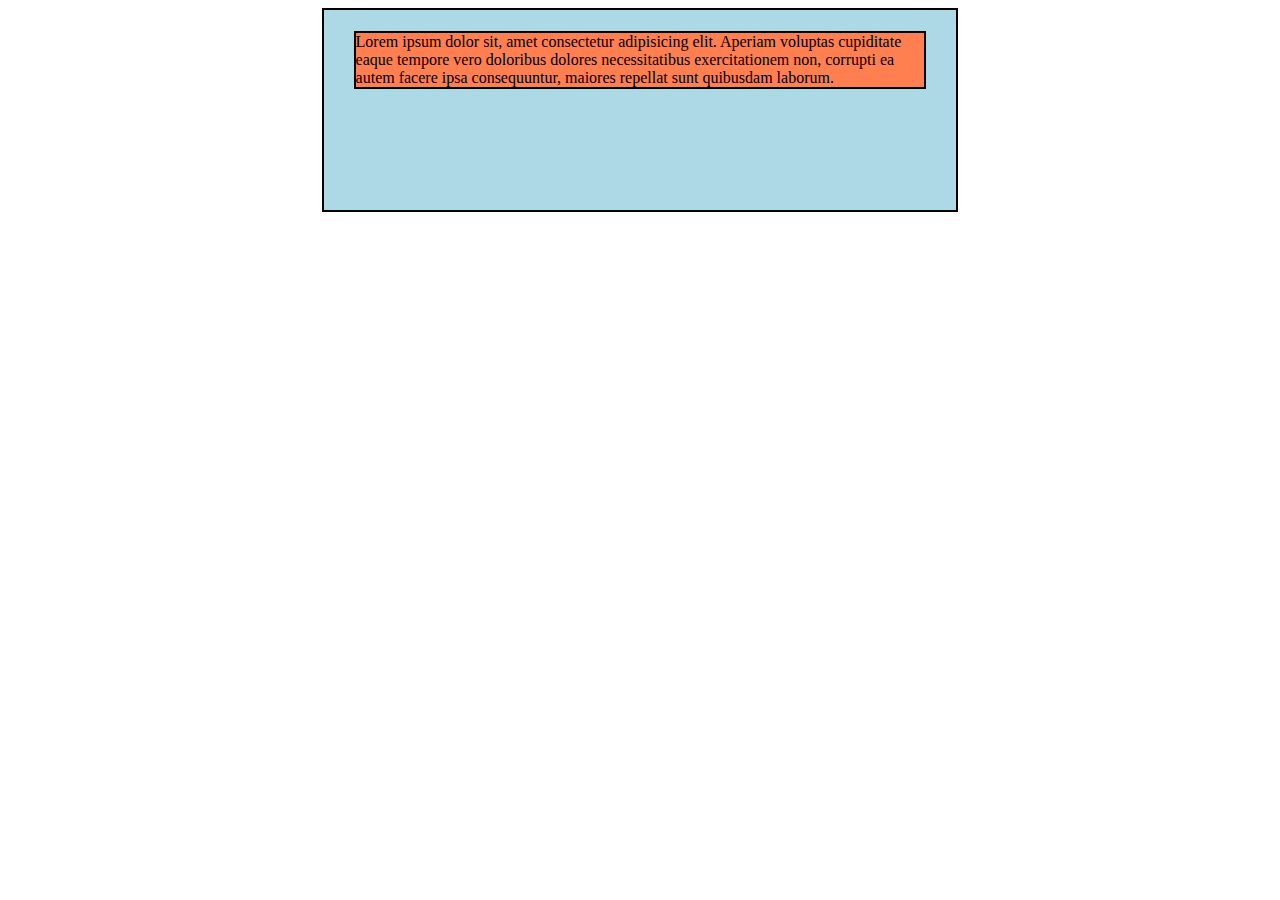
<file: Basic/index.html>
<!DOCTYPE html>
<html lang="en">
<head>
    <meta charset="UTF-8">
    <meta name="viewport" content="width=device-width, initial-scale=1.0">
    <title>Percentage Vs Fixed</title>
</head>
<style>
    .parent {
        width: 50%;
        height: 200px;
        background-color: lightblue;
        border: 2px solid black;
        margin: auto;
        overflow: hidden;
    }
    .child{
        width: 90%;
        /* height: 150px; */
        background-color: coral;
        border: 2px solid black;
        margin: auto;
        margin-top: 21px;
    }
</style>
<body>
    <div class="parent">
        <div class="child">
            Lorem ipsum dolor sit, amet consectetur adipisicing elit. Aperiam voluptas cupiditate eaque tempore vero doloribus dolores necessitatibus exercitationem non, corrupti ea autem facere ipsa consequuntur, maiores repellat sunt quibusdam laborum.
        </div>
    </div>
</body>
</html>
</file>
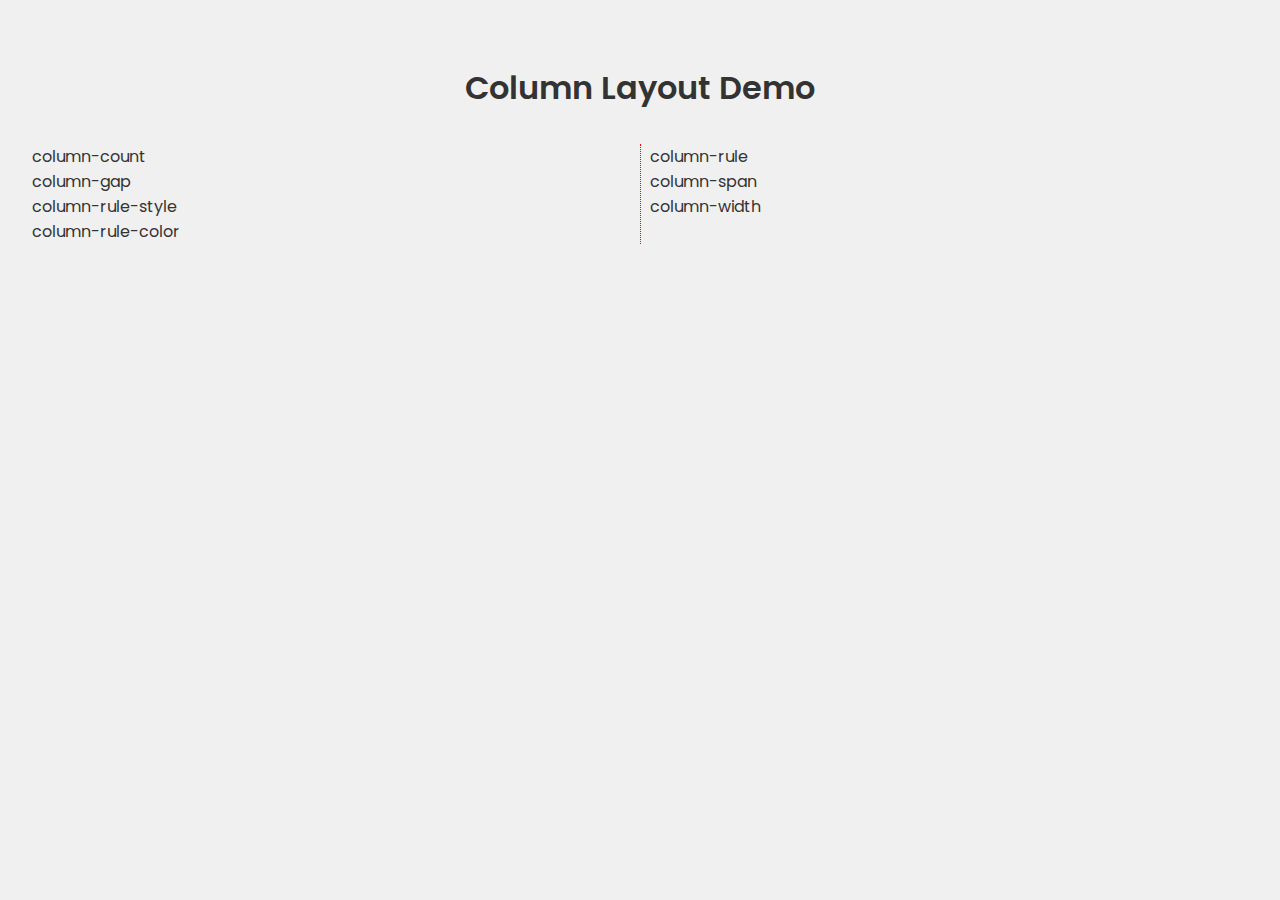
<file: Column/index.html>
<!DOCTYPE html>
<html lang="en">
  <head>
    <meta charset="UTF-8" />
    <meta name="viewport" content="width=device-width, initial-scale=1.0" />
    <title>Column Layout</title>
  </head>
  <style>
    @import url("https://fonts.googleapis.com/css2?family=Jost:ital,wght@0,100..900;1,100..900&family=Poppins:ital,wght@0,100;0,200;0,300;0,400;0,500;0,600;0,700;0,800;0,900;1,100;1,200;1,300;1,400;1,500;1,600;1,700;1,800;1,900&family=Urbanist:ital,wght@0,100..900;1,100..900&display=swap");
    * {
      box-sizing: border-box;
      margin: 0;
      padding: 0;
    }
    html {
      font-size: 16px;
      font-family: Poppins, sans-serif;
    }
    h1 {
      font-size: 2rem;
      font-weight: 600;
      text-align: center;
      margin: 2rem 0;
    }
    body {
      padding: 2rem;
      background-color: #f0f0f0;
      color: #333;
    }
    ul {
      column-count: 3;
      column-gap: 20px;

      column-rule: 1px dotted #ff0000;
      column-span: all;
      column-width: 400px;
      list-style-type: none;
    }
  </style>
  <body>
    <h1>Column Layout Demo</h1>
    <ul>
      <li>column-count</li>
      <li>column-gap</li>
      <li>column-rule-style</li>
      <li>column-rule-color</li>
      <li>column-rule</li>
      <li>column-span</li>
      <li>column-width</li>
    </ul>
  </body>
</html>
</file>
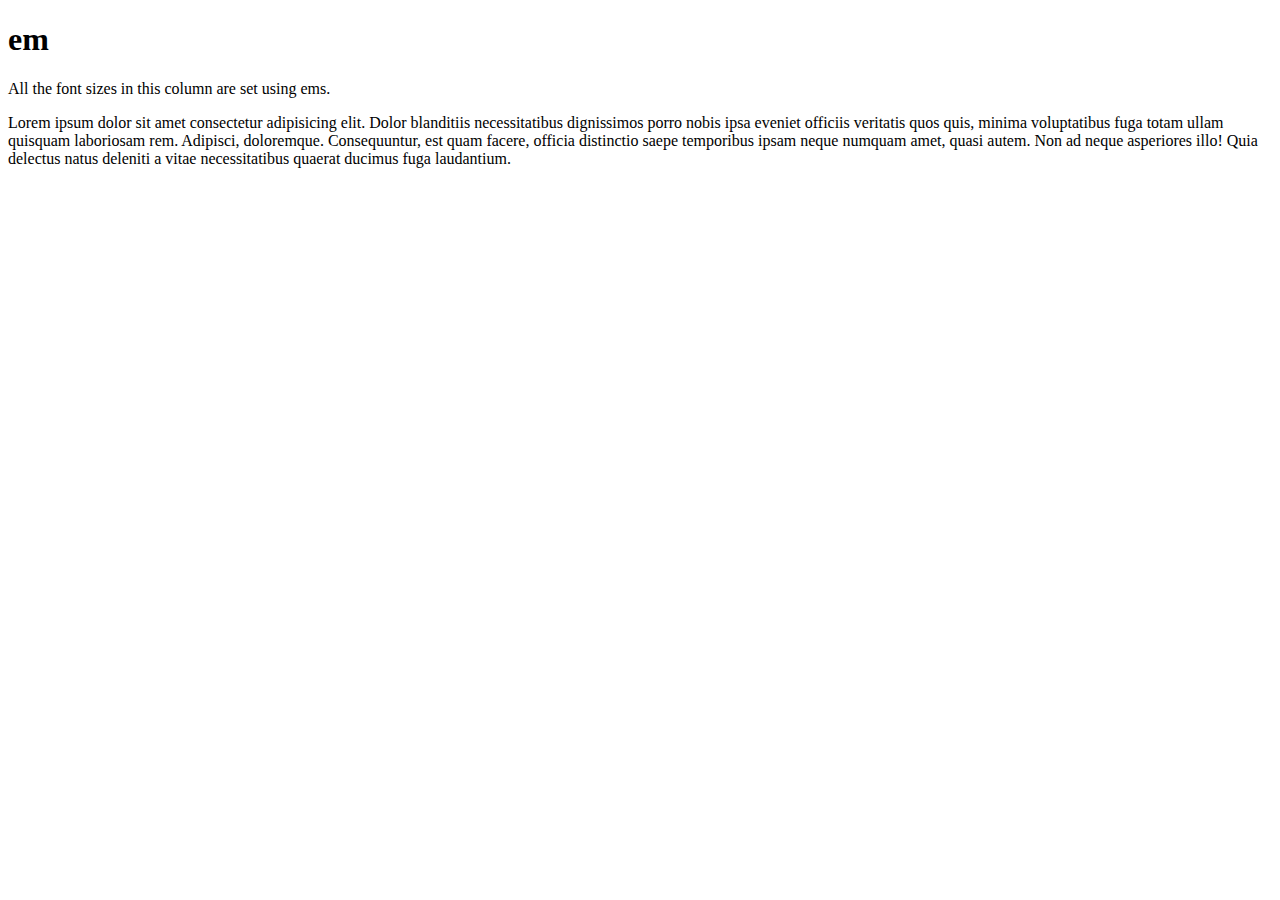
<file: em-rem/index.html>
<!DOCTYPE html>
<html lang="en">
<head>
    <meta charset="UTF-8">
    <meta name="viewport" content="width=device-width, initial-scale=1.0">
    <title>em Vs rem</title>
</head>
<body>
    <div>
        <div class="col col--em">
            <h1>em</h1>
            <p>All the font sizes in this column are set using ems.</p>
            <p>Lorem ipsum dolor sit amet consectetur adipisicing elit. Dolor blanditiis necessitatibus dignissimos porro nobis ipsa eveniet officiis veritatis quos quis, minima voluptatibus fuga totam ullam quisquam laboriosam rem. Adipisci, doloremque.
            Consequuntur, est quam facere, officia distinctio saepe temporibus ipsam neque numquam amet, quasi autem. Non ad neque asperiores illo! Quia delectus natus deleniti a vitae necessitatibus quaerat ducimus fuga laudantium.
            </p>
        </div>
        <div class=col col--rem>
        </div >
    </div>
</body>
</html>
</file>
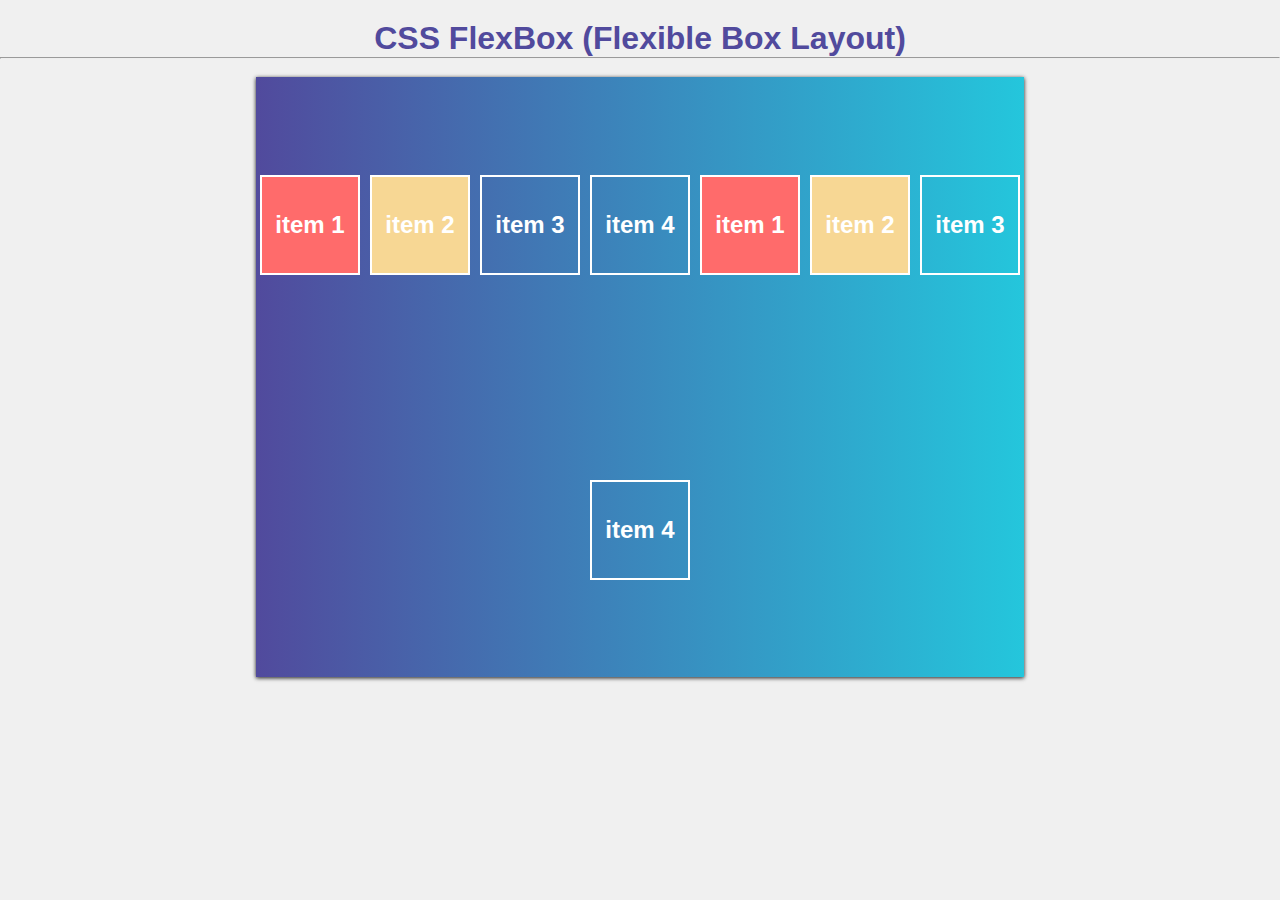
<file: FlexBox/index.html>
<!DOCTYPE html>
<html lang="en">
  <head>
    <meta charset="UTF-8" />
    <meta name="viewport" content="width=device-width, initial-scale=1.0" />
    <title>FlexBox</title>
  </head>
  
  <style>
    
    * {
      margin: 0;
      padding: 0;
      box-sizing: border-box;
    }
    body {
      font-family: jost, sans-serif;
      background-color: #f0f0f0;
    }

    #main-heading {
      text-align: center;
      font-size: 2rem;
      color: #514a9d;
      font-weight: 600;
      margin-top: 20px;
    }
    .flex-container {
      width: 60%;
      height: 600px;
      margin: 0 auto;
      padding: 0px;
      box-shadow: rgba(0, 0, 0, 0.16) 0px 1px 4px, rgb(51, 51, 51) 0px 1px 4px;
      background: linear-gradient(to right, #514a9d, #24c6dc);
      display: flex;
      flex-direction: row;
      justify-content: center;
      align-items: center;
      gap: 10px;
      flex-wrap: wrap;
    }

    .item {
      height: 100px;
      width: 100px;
      /* margin: 10px; */
      color: #fff;
      border: 2px solid #fff;
      display: flex;
      justify-content: center;
      align-items: center;
      font-size: 1.5rem;
      font-weight: 600;
    }

    .item-1 {
      background-color: #ff6b6b;
      /* flex-grow: 1; */
      /* flex-shrink: 500; */
    }
    .item-2 {
      background-color: #f7d794;
      /* flex-grow: 1; */
      /* flex-shrink: 50; */
    }
  </style>
  <body>
    <h1 id="main-heading">CSS FlexBox (Flexible Box Layout)</h1>
    <hr />
    <br />
    <section class="flex-container">
      <div class="item item-1">item 1</div>
      <div class="item item-2">item 2</div>
      <div class="item item-3">item 3</div>
      <div class="item item-4">item 4</div>
      <!-- for flex wrap add 4 more div  -->
      <div class="item item-1">item 1</div>
      <div class="item item-2">item 2</div>
      <div class="item item-3">item 3</div>
      <div class="item item-4">item 4</div>
    </section>
  </body>
</html>
</file>
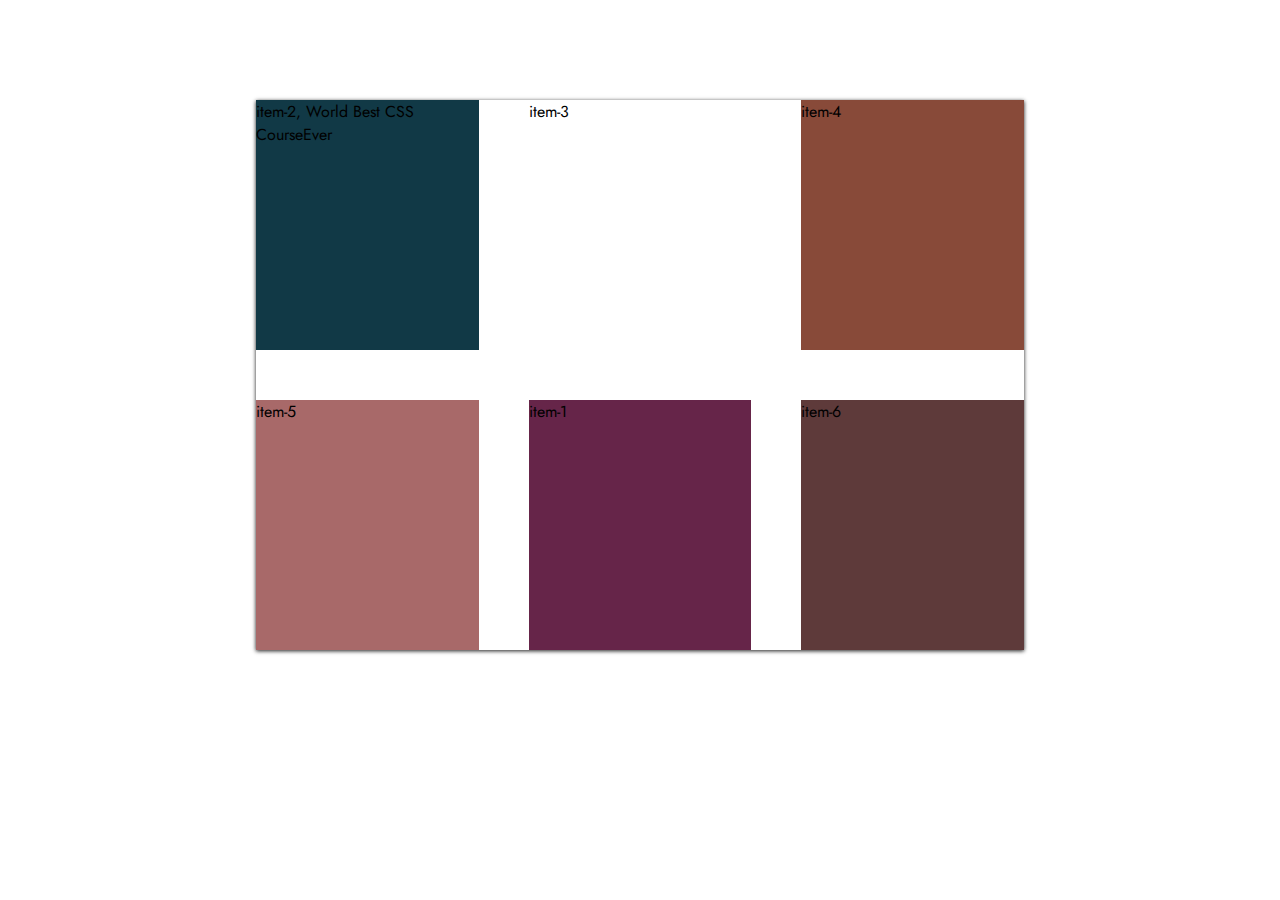
<file: Grid/index.html>
<!DOCTYPE html>
<html lang="en">
  <head>
    <meta charset="UTF-8" />
    <meta name="viewport" content="width=device-width, initial-scale=1.0" />
    <title>Display Grid</title>
  </head>

  <style>
    @import url("https://fonts.googleapis.com/css2?family=Jost:ital,wght@0,100..900;1,100..900&family=Poppins:ital,wght@0,100;0,200;0,300;0,400;0,500;0,600;0,700;0,800;0,900;1,100;1,200;1,300;1,400;1,500;1,600;1,700;1,800;1,900&family=Urbanist:ital,wght@0,100..900;1,100..900&display=swap");
    * {
      margin: 0;
      padding: 0;
      /* box-sizing: border-box; */
    }
    body {
      font-family: jost, sans-serif;
      font-size: 16px;
    }
    .grid-container {
      width: 60%;
      margin: 100px auto;
      box-shadow: rgba(0, 0, 0, 0.16) 0px 1px 4px, rgb(51, 51, 51) 0px 1px 4px;
      /* background: linear-gradient(to right, #514a9d, #24c6dc); */
      display: grid;
      grid-template-rows: 250px 250px;
      grid-template-columns: 1fr 1fr 1fr;

      /*? gap */
      /* --- IGNORE --- */

      /* grid-row-gap: 50px;
      grid-column-gap: 50px; */

      /* row-gap: 50px;
      column-gap: 50px; */

      gap: 50px;

      /* align */
      align-items: stretch;

      /* justify */
      /* justify-items: self-start; */
      /* justify-items: center; */
      justify-items: stretch;
    }

    .item-1 {
      background-color: #662549;
      grid-row-start: 2;
      /* grid-row-end: 3; */
      /* grid-row: 2 / 3; */
      grid-column-start: 2;
      /* grid-column-end: 3; */
      /* grid-column: 2 / 3; */
      /* grid-area: 2 / 2 / 3 / 3; */
    }
    .item-2 {
      background-color: #113946;
    }
    .item-3 {
      background-color: #102c57;
      /* grid-row: 1/2;
  grid-column: 2/4; */
    }
    .item-4 {
      background-color: #884a39;
    }
    .item-5 {
      background-color: #a86969;
    }
    .item-6 {
      background-color: #5e3a3a;
    }
  </style>
  <body>
    <body>
      <div class="grid-container">
        <div class="item item-1">item-1</div>
        <div class="item item-2">item-2, World Best CSS CourseEver</div>
        <!-- World Best CSS CourseEver -->
        <div class="item item-3--child">item-3</div>
        <div class="item item-4">item-4</div>
        <div class="item item-5">item-5</div>
        <div class="item item-6">item-6</div>
      </div>
    </body>
  </body>
</html>
</file>
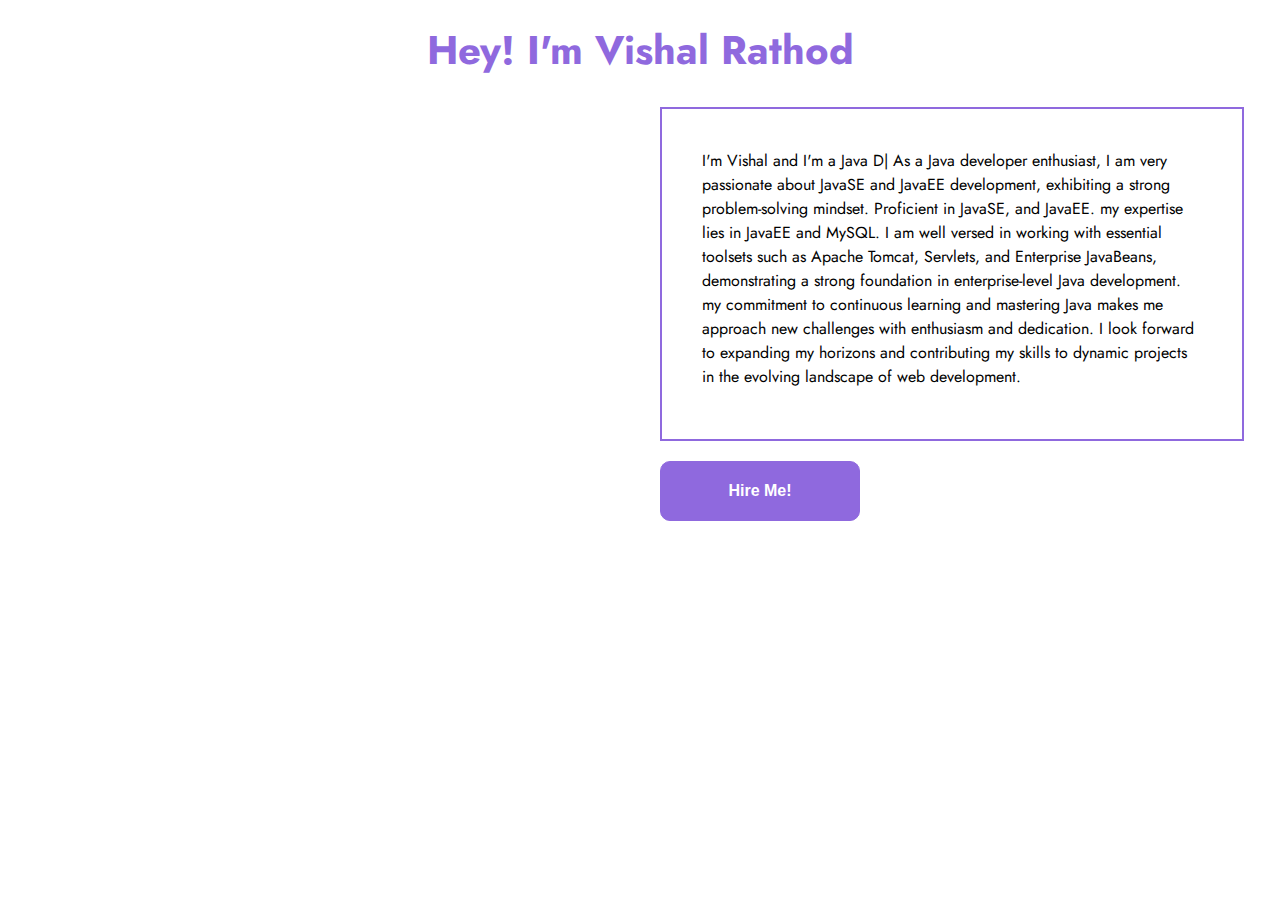
<file: Margine/index.html>
<!DOCTYPE html>
<html lang="en">
  <head>
    <meta charset="UTF-8" />
    <meta name="viewport" content="width=device-width, initial-scale=1.0" />
    <title>Margine</title>
  </head>
  <style>
    @import url("https://fonts.googleapis.com/css2?family=Jost:ital,wght@0,100..900;1,100..900&family=Poppins:ital,wght@0,100;0,200;0,300;0,400;0,500;0,600;0,700;0,800;0,900;1,100;1,200;1,300;1,400;1,500;1,600;1,700;1,800;1,900&family=Urbanist:ital,wght@0,100..900;1,100..900&display=swap");
    body {
      font-size: 16px;
      font-family: jost, sans-serif;
      line-height: 1.5;
      padding: 0px;
      margin: 0px;
    }

    h1 {
      text-align: center;
      font-size: 2.5rem;
      font-weight: 700;
      color: #8f69de;
      margin-top: 20px;
    }
    p {
      border: 2px, solid #8f69de;
      height: 250px;
      width: 500px;
      padding: 40px;
      margin: 20px 660px;
    }
    .btn {
      height: 60px;
      width: 200px;
      padding: 10px;
      border: 1px solid #8f69de;
      margin: 0px 660px;
      background-color: #8f69de;
      color: white;
      border-radius: 10px;
      cursor: pointer;
      font-weight: 600;
      font-size: 1rem;
    }
    .btn:hover {
      background-color: hsl(257, 66%, 30%);
      color: #fff;
      transition: 0.5s;
    }
  </style>
  <body>
    <h1>Hey! I'm Vishal Rathod</h1>
    <p>
      I'm Vishal and I'm a Java D| As a Java developer enthusiast, I am very
      passionate about JavaSE and JavaEE development, exhibiting a strong
      problem-solving mindset. Proficient in JavaSE, and JavaEE. my expertise
      lies in JavaEE and MySQL. I am well versed in working with essential
      toolsets such as Apache Tomcat, Servlets, and Enterprise JavaBeans,
      demonstrating a strong foundation in enterprise-level Java development. my
      commitment to continuous learning and mastering Java makes me approach new
      challenges with enthusiasm and dedication. I look forward to expanding my
      horizons and contributing my skills to dynamic projects in the evolving
      landscape of web development.
    </p>
    <button class="btn">Hire Me!</button>
  </body>
</html>
</file>
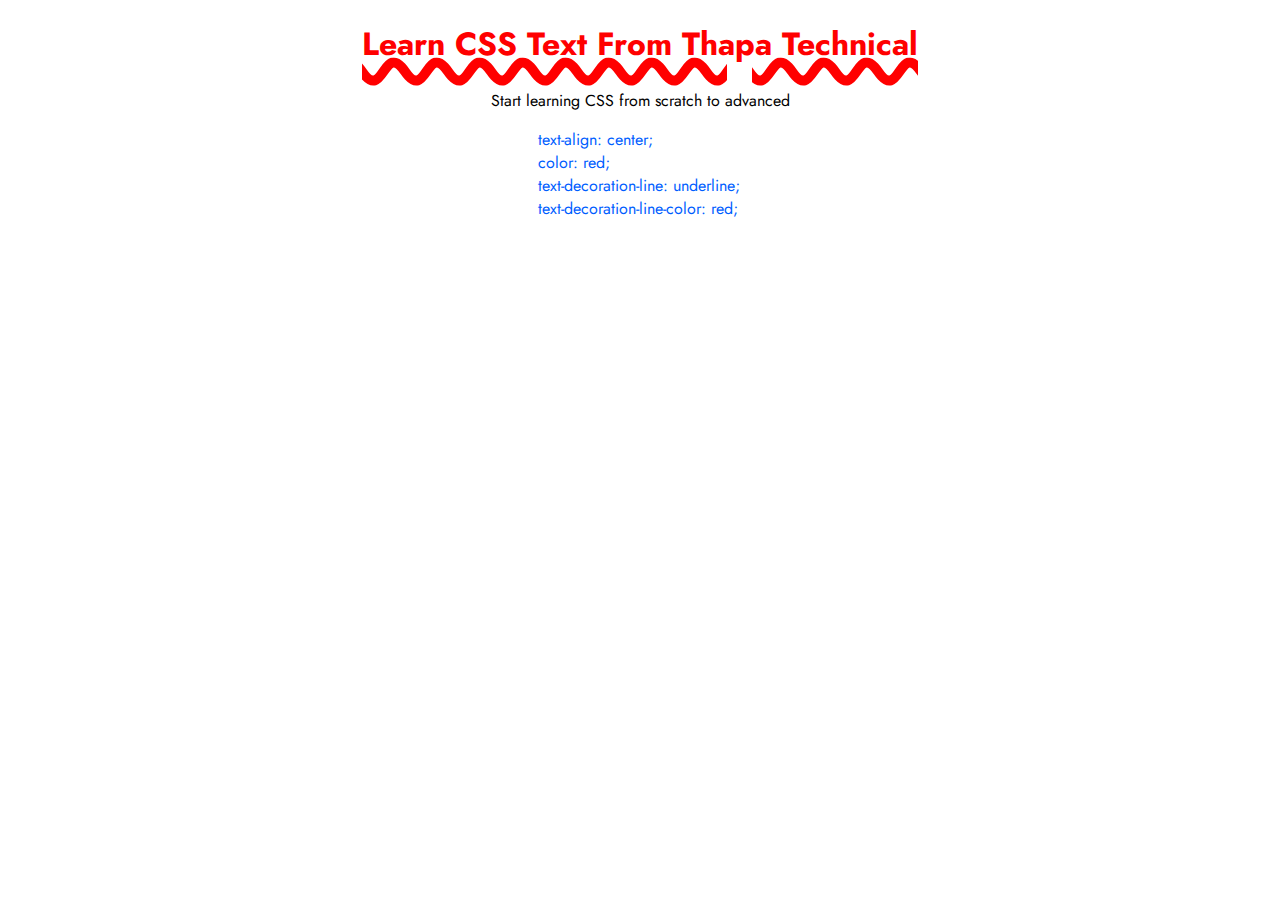
<file: Text/index.html>
<!DOCTYPE html>
<html lang="en">
  <head>
    <meta charset="UTF-8" />
    <meta name="viewport" content="width=device-width, initial-scale=1.0" />
    <title>Text</title>
    <link rel="stylesheet" href="style.css" />
  </head>
  <body>
    <h1>Learn CSS Text From Thapa Technical</h1>
    <p>Start learning CSS from scratch to advanced</p>
    <ul>
      <li>text-align: center;</li>
      <li>color: red;</li>
      <li>text-decoration-line: underline;</li>
      <li>text-decoration-line-color: red;</li>
    </ul>
  </body>
</html>
</file>
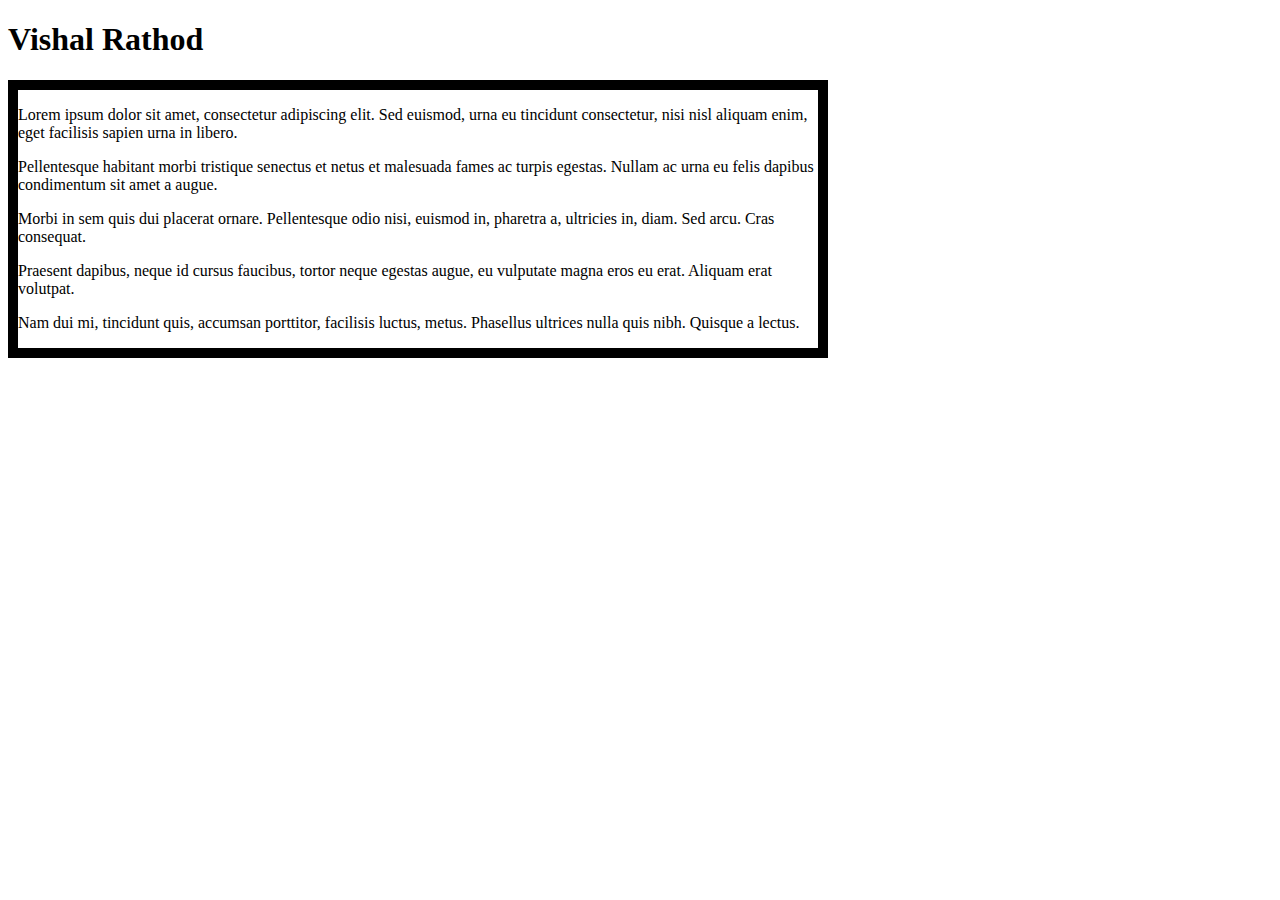
<file: Box/padding/index.html>
<!DOCTYPE html>
<html lang="en">
  <head>
    <meta charset="UTF-8" />
    <meta name="viewport" content="width=device-width, initial-scale=1.0" />
    <title>Padding</title>
  </head>
  <style>
    .content {
      border: 10px, solid black;
      width: 800px;
    }
  </style>
  <body>
    <h1>Vishal Rathod</h1>
    <div class="content">
      <p>
        Lorem ipsum dolor sit amet, consectetur adipiscing elit. Sed euismod,
        urna eu tincidunt consectetur, nisi nisl aliquam enim, eget facilisis
        sapien urna in libero.
      </p>
      <p>
        Pellentesque habitant morbi tristique senectus et netus et malesuada
        fames ac turpis egestas. Nullam ac urna eu felis dapibus condimentum sit
        amet a augue.
      </p>
      <p>
        Morbi in sem quis dui placerat ornare. Pellentesque odio nisi, euismod
        in, pharetra a, ultricies in, diam. Sed arcu. Cras consequat.
      </p>
      <p>
        Praesent dapibus, neque id cursus faucibus, tortor neque egestas augue,
        eu vulputate magna eros eu erat. Aliquam erat volutpat.
      </p>
      <p>
        Nam dui mi, tincidunt quis, accumsan porttitor, facilisis luctus, metus.
        Phasellus ultrices nulla quis nibh. Quisque a lectus.
      </p>
    </div>
  </body>
</html>
</file>
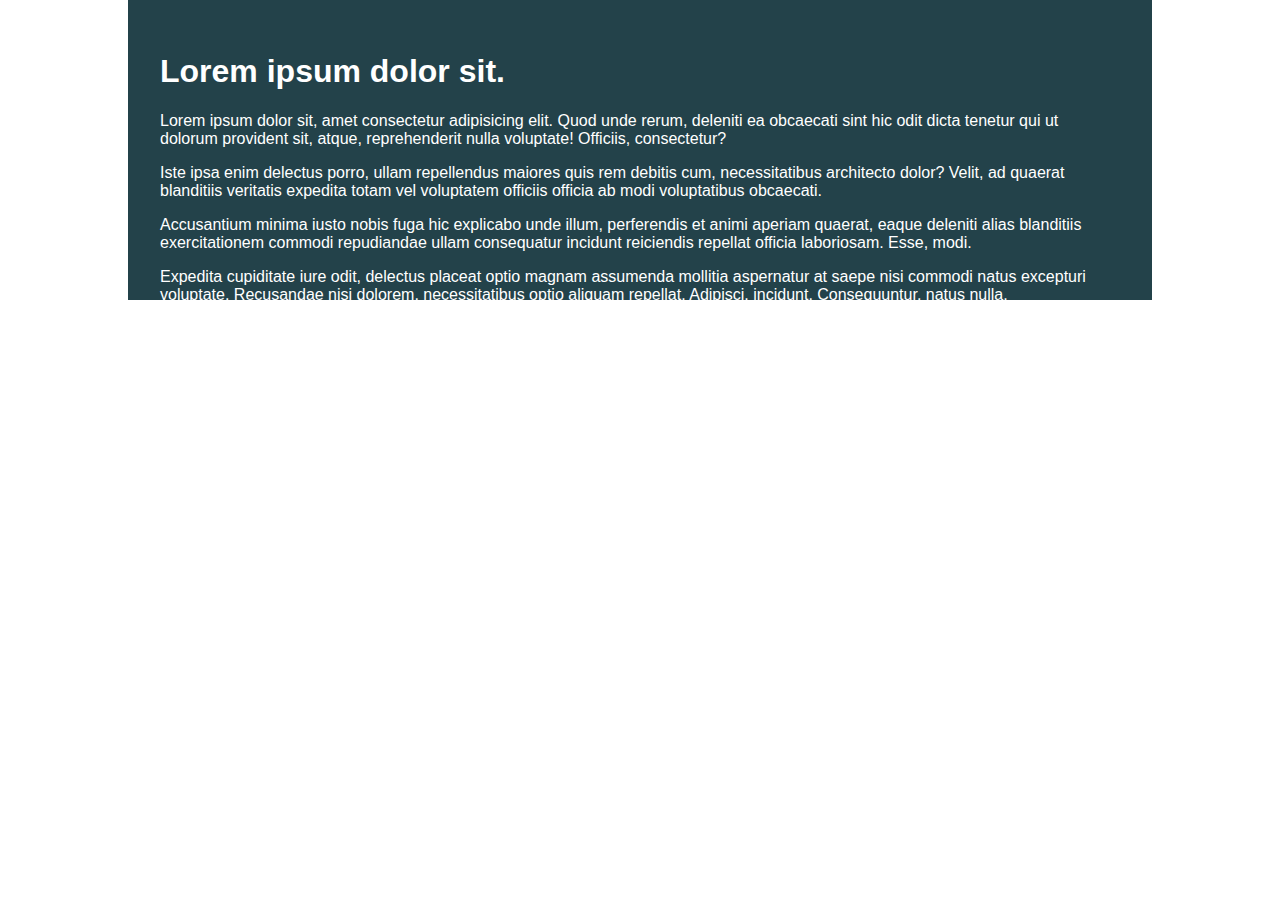
<file: Basic/challenge-1.html>
<!DOCTYPE html>
<html lang="en">

<head>
    <meta charset="UTF-8">
    <meta name="viewport" content="width=device-width, initial-scale=1.0">
    <title>Day 01</title>

    <link rel="stylesheet" href="style.css">
</head>

<body>
    <div class="container">
        <div class="intro-content">
            <h1>Lorem ipsum dolor sit.</h1>
            <p>Lorem ipsum dolor sit, amet consectetur adipisicing elit. Quod unde rerum, deleniti ea obcaecati sint hic
                odit dicta tenetur qui ut dolorum provident sit, atque, reprehenderit nulla voluptate! Officiis,
                consectetur?</p>
            <p>Iste ipsa enim delectus porro, ullam repellendus maiores quis rem debitis cum, necessitatibus architecto
                dolor? Velit, ad quaerat blanditiis veritatis expedita totam vel voluptatem officiis officia ab modi
                voluptatibus obcaecati.</p>
            <p>Accusantium minima iusto nobis fuga hic explicabo unde illum, perferendis et animi aperiam quaerat, eaque
                deleniti alias blanditiis exercitationem commodi repudiandae ullam consequatur incidunt reiciendis
                repellat officia laboriosam. Esse, modi.</p>
            <p>Expedita cupiditate iure odit, delectus placeat optio magnam assumenda mollitia aspernatur at saepe nisi
                commodi natus excepturi voluptate. Recusandae nisi dolorem, necessitatibus optio aliquam repellat.
                Adipisci, incidunt. Consequuntur, natus nulla.</p>
        </div>
    </div>
</body>

</html>
</file>
<file: Text/style.css>
@import url("https://fonts.googleapis.com/css2?family=Jost:ital,wght@0,100..900;1,100..900&family=Poppins:ital,wght@0,100;0,200;0,300;0,400;0,500;0,600;0,700;0,800;0,900;1,100;1,200;1,300;1,400;1,500;1,600;1,700;1,800;1,900&family=Urbanist:ital,wght@0,100..900;1,100..900&display=swap");

html {
  font-family: jost, sans-serif;
  text-align: center;
}

h1 {
  text-align: center;
  color: rgb(255, 0, 0);
  text-decoration-line: underline;
  text-decoration-line-color: red;
  text-decoration-thickness: 10px;
  text-decoration-style: wavy;
}

li {
  padding-left: 40%;
  list-style-type: none;
  text-align: left;
  color: rgb(0, 94, 255);
}
</file>
<file: Basic/style.css>
/* INSTRUCTIONS
 *
 * 1) Limit the total width of
 *    the .intro-conent to about half
 *    of it's parent
 *
 * 2) Stop the text from overflowing
 *    out the bottom at small screen
 *    widths
 *
 * You may modify the HTML if needed
 *
 */

* {
  box-sizing: border-box;
}

body {
  margin: 0;
  font-family: sans-serif;
}

.container {
  background: #23424a;
  color: white;

  width: 80%;
  margin: 0 auto;

  padding: 2em;
  height: 300px;
}
</file>
